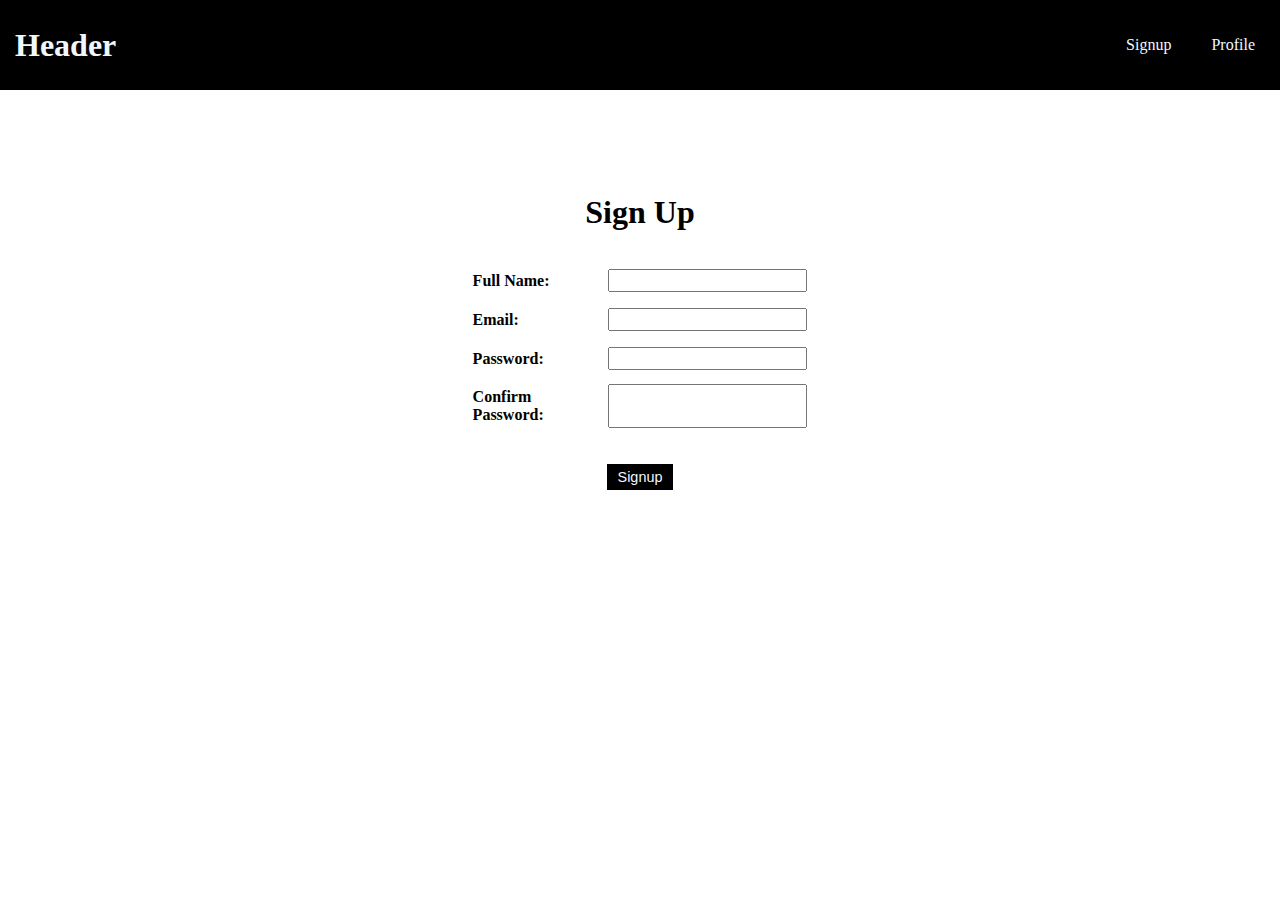
<file: index.html>
<!DOCTYPE html>
<html lang="en">
<head>
    <meta charset="UTF-8">
    <meta http-equiv="X-UA-Compatible" content="IE=edge">
    <meta name="viewport" content="width=device-width, initial-scale=1.0">
    <title>Sig Up</title>
    <link rel="stylesheet" href="style.css">
</head>
<body>

    
        
        <div class="nav">
            <div class="left">
                <h1>Header</h1>
            </div>
            <div class="right">
                <a href="#">Signup</a>
                <a href="profile.html" style="margin-left: 10px;">Profile</a>
            </div>
        </div>
        <div class="body">
        <h1>Sign Up</h1>
        <form id="signup-form">
            <div class="inputs">

                <label for="fullname">Full Name:</label>
                <input type="text" id="fullname" name="fullname" >
            </div>


            <div class="inputs">

                <label for="email">Email:</label>
                <input type="email" id="email" name="email" >
            </div>
    

            <div class="inputs">

                <label for="password">Password:</label>
                <input type="password" id="password" name="password" >
            </div>
    

            <div class="inputs">

                <label for="confirm-password">Confirm Password:</label>
                <input type="password" id="confirm-password" name="confirm-password" >
            </div>
    
            <button id="submit" type="submit">Signup</button>
        </form>
        <p id="error" style="color: red;"></p>
        <p id="success" style="color: green;"></p>
    </div>
	<script>
		// Add event listener to signup form
		document.getElementById('signup-form').addEventListener('submit', (event) => {
			event.preventDefault(); // prevent default form submission

			// Get user input
			const fullname = document.getElementById('fullname').value;
			const email = document.getElementById('email').value;
			const password = document.getElementById('password').value;
			const confirmPassword = document.getElementById('confirm-password').value;

			// Check if all fields are filled
			if (!fullname || !email || !password || !confirmPassword) {
                
				document.getElementById('error').textContent = 'Error: All fields are mandatory.';
                setTimeout(() => {
                    document.getElementById('error').textContent = '';
                }, 2000);
				return;
			}

			// Check if passwords match
			if (password !== confirmPassword) {
				document.getElementById('error').textContent = 'Error: Passwords do not match.';
                setTimeout(() => {
                    document.getElementById('error').textContent = '';
                }, 2000);
				return;
			}

			// Generate random access token and store user data in local storage
			const accessToken = generateAccessToken();
			const userData = {
				fullname: fullname,
				email: email,
				password: password
			};
			localStorage.setItem('accessToken', accessToken);
			localStorage.setItem('user', JSON.stringify(userData));

			// Show success message and redirect to profile page
			document.getElementById('success').textContent = 'Signed Up Successfully.';
			setTimeout(() => {
				window.location.href = 'profile.html';
			}, 1000); // delay redirect by 1 second to display success message



		});



          // Add event listener to Profile link
        document.querySelector('a[href="profile.html"]').addEventListener('click', (event) => {
        const accessToken = localStorage.getItem('accessToken');
        if (!accessToken) {
            // Prevent default behavior and show error message
            event.preventDefault();
            document.getElementById('error').textContent = 'Please signup first to go to the Profile page';
            setTimeout(() => {
                window.location.href = 'index.html';
            }, 1000);
        }
    });



        
       



        







		// Function to generate random access token
		function generateAccessToken() {
			const chars = '0123456789abcdefghijklmnopqrstuvwxyzABCDEFGHIJKLMNOPQRSTUVWXYZ';
			let token = '';
			for (let i = 0; i < 16; i++) {
				token += chars[Math.floor(Math.random() * chars.length)];
			}
			return token;
		}
	</script>
</body>
</html>
</file>
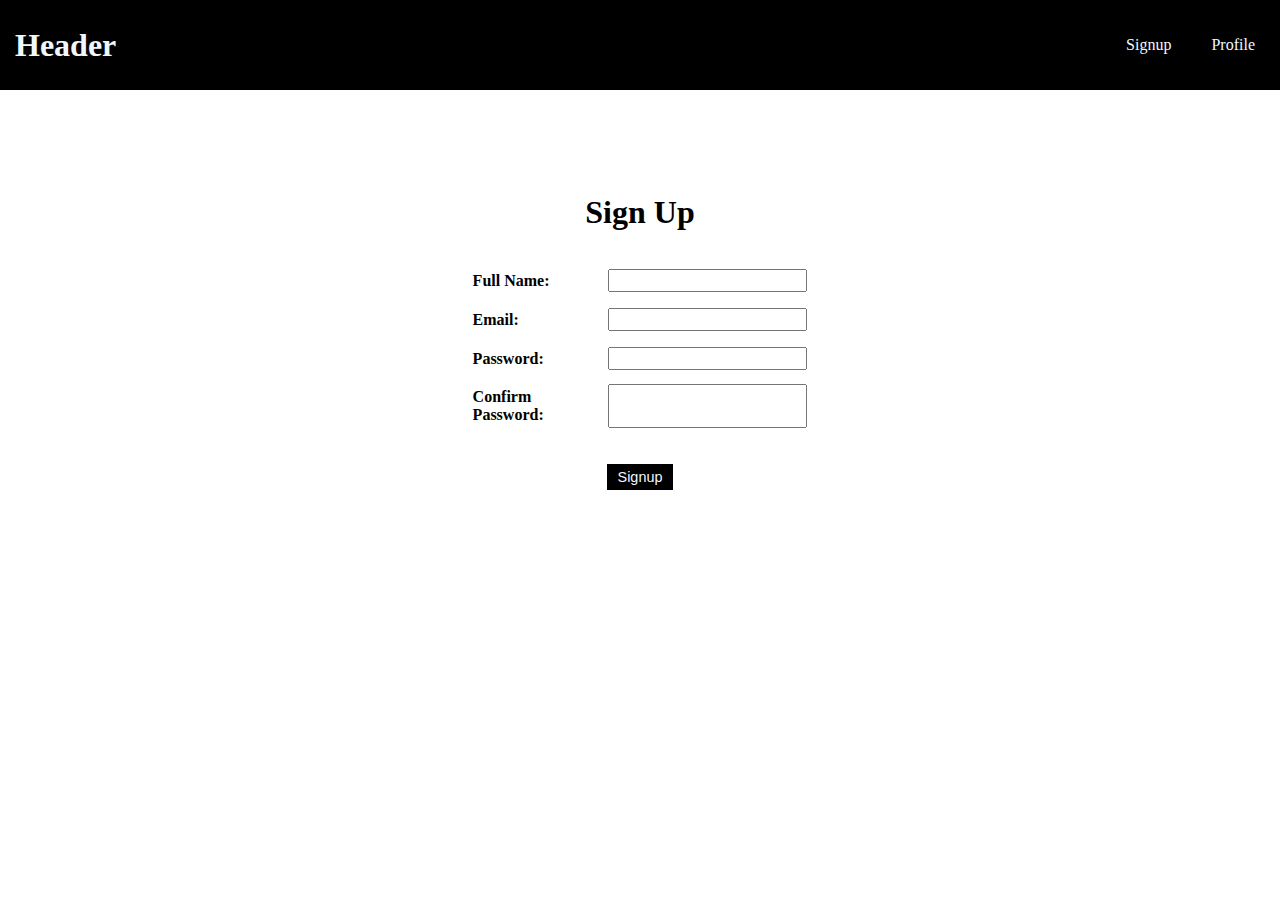
<file: profile.html>
<!DOCTYPE html>
<html lang="en">
<head>
    <meta charset="UTF-8">
    <meta http-equiv="X-UA-Compatible" content="IE=edge">
    <meta name="viewport" content="width=device-width, initial-scale=1.0">
    <title>Document</title>
    <link rel="stylesheet" href="style.css">
</head>
<body>
    <div class="nav">
        <div class="left">
            <h1> Header</h1>
        </div>
        <div class="right">
            <a href="index.html">Signup</a>
            <a href="profile.html">Profile</a>
        </div>
    </div>
    <div class="body">

        <h1>Welcome to your profile page</h1>
        <div class="details">
            <p>Full Name: <span id="fullname"></span></p>
            <p>Email: <span id="email"></span></p>
            <p>

                <label for="password-input">Password:</label>
                <input type="password" id="password-input">
                <button type="button" id="show-password-button">Show Password</button>
            </p>
 
        </div>
        <button id="logout-btn">Logout</button>
        <div>
            <p  id="errors" style="color: red;"></p>
        </div>
    </div>
	<script>
		// Check if user is authenticated
		const accessToken = localStorage.getItem('accessToken');
		if (!accessToken) {
			// Redirect to signup page if user is not authenticated
			window.location.href = 'index.html';
		}

		// Get user data from local storage
		const userData = JSON.parse(localStorage.getItem('user'));

		// Display user data on profile page
		document.getElementById('fullname').textContent = userData.fullname;
		document.getElementById('email').textContent = userData.email;

        // Display password as asterisks by default
        // let passwordValue = userData.password.replace(/./g, '*');
        // document.getElementById('password-input').textContent = passwordValue;

		// Add event listener to logout button
		document.getElementById('logout-btn').addEventListener('click', () => {
			// Clear local storage and redirect to signup page
			localStorage.clear();
			window.location.href = 'index.html';
		});
        
       
        const passwordInput = document.getElementById('password-input');
        passwordInput.value=userData.password.replace(/./g, '*');

        const showPasswordButton = document.getElementById('show-password-button');
        showPasswordButton.addEventListener('click', () => {
            if (passwordInput.type === 'password') {
                passwordInput.type = 'text';
                passwordInput.value=userData.password;
                showPasswordButton.textContent = 'Hide Password';
            } else {
                passwordInput.type = 'password';
                passwordInput.value = userData.password;
                showPasswordButton.textContent = 'Show Password';
            }
        });















        // Add event listener to Signup link
		document.querySelector('a[href="index.html"]').addEventListener('click', (event) => {
			if (accessToken) {
				// Prevent default behavior and redirect to profile page
				event.preventDefault();
                console.log("signup")
                document.getElementById('errors').textContent = 'Please logout first to go to the Signup page';
				setTimeout(() => {
                   window.location.href = 'profile.html';
                }, 1000);
			}
		});
	</script>
</body>
</html>
</file>
<file: style.css>
*{
    padding: 0;
    margin: 0;
    box-sizing: border-box;
}


html,body{
   height: 100%;
   width: 100%;
}

.body{
    height: 90%;
    display: flex;
    flex-direction: column;
    align-items: center;
    justify-content: center;
    gap: 40px;
    
    
}


.nav{
    display: flex;
    height: 10%;
    background-color: black;
    color: aliceblue;
    padding: 5px;
}


.nav a{
    color: aliceblue;
}

.nav div{
    flex: 1;
}
.right{
    display: flex;
    align-items: center;
    justify-content: end;
    padding: 20px;
    gap: 30px;
}

.left{
    display: flex;
    align-items: center;
    padding: 10px;
}

h1{
    text-align: center;
}

form{
    height: 50%;
    display: flex;
    flex-direction: column;
    gap: 20px;
    font-weight: bold;
    
}
label{
    width: 100%;
}

input{
    width: 170%;
    height: 120%;
}
p{
    margin-bottom: 20px;
}

button{
    width: 20%;
    padding: 5px;
    margin: 20px auto;
    font-size: 0.9rem;
    background-color: black;
    color: aliceblue;
    border: none;
    cursor: pointer;

}
a{
    text-decoration: none;
}

form div{
    display: flex;
    gap: 10px;
}

.inputs{
    display: flex;
    justify-content: space-between;
    align-items: center;
    gap: 20px;
}

.details{
    font-weight: bold;
}

.details p{
    display: flex;
    justify-content: space-between;
    gap: 50px;
    align-items: center;
}
</file>
